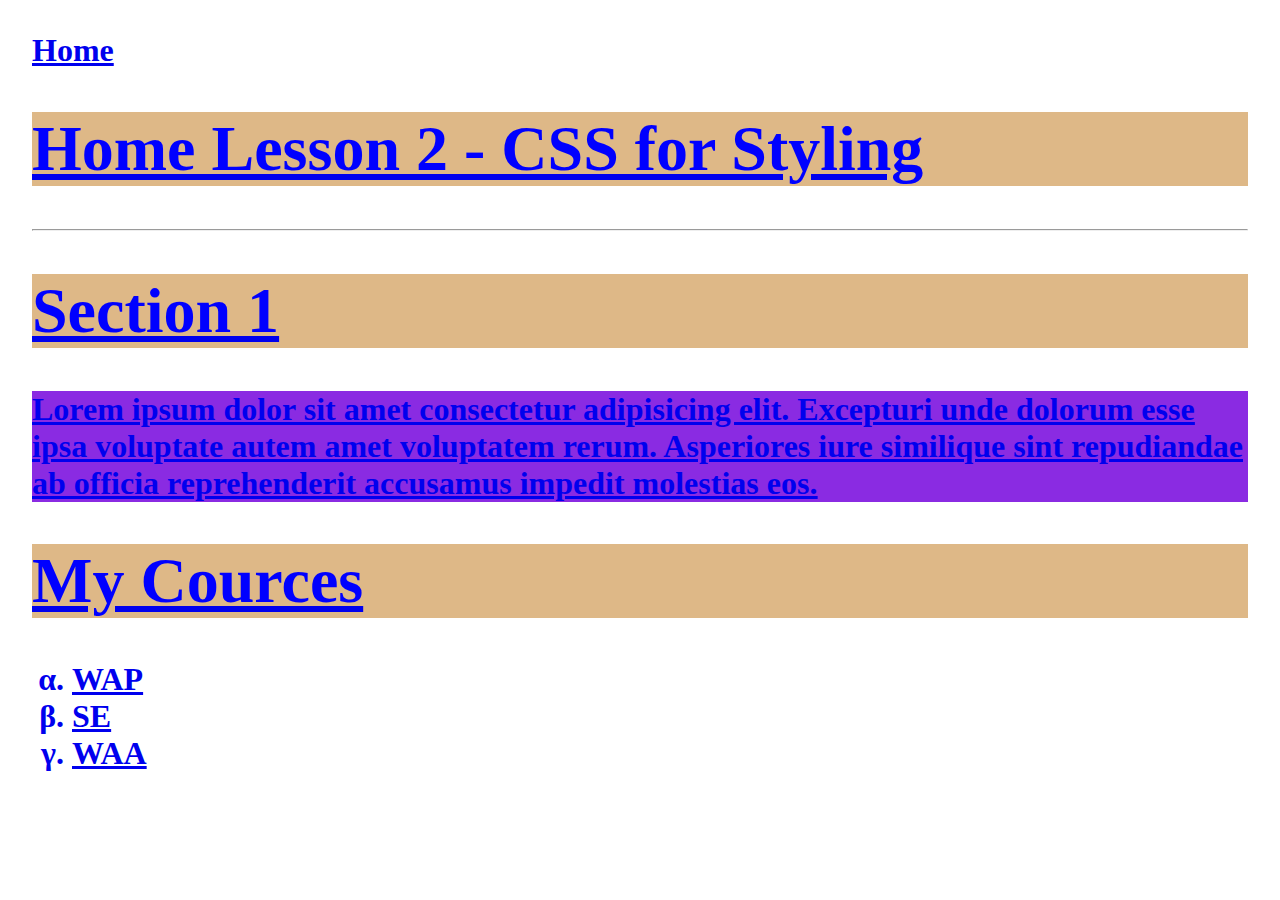
<file: W1D2/index.html>
<!DOCTYPE html>
<html lang="en">
  <head>
    <meta charset="UTF-8" />
    <meta http-equiv="X-UA-Compatible" content="IE=edge" />
    <meta name="viewport" content="width=device-width, initial-scale=1.0" />
    <title>Lesson2 - CSS for Styling - Home</title>
    <link rel="stylesheet" href="./style.css">
    <!--<style>
        h1{
            color: brown;
        }
    </style>-->
  </head>
  <body>
    <header>
        <nav>
            <a href="./index.html">Home</a>
            <a href="./about.html"><About/a>
        </nav>
    </header>
    <h1 style="color: blue;">Home Lesson 2 - CSS for Styling</h1> <!--inline style-->
    <hr>
    <main>

        <section>
            <h1 style=" color: blue;">Section 1</h1>
            <p class="para specialpara">Lorem ipsum dolor sit amet consectetur adipisicing elit. Excepturi unde dolorum esse ipsa voluptate autem amet voluptatem rerum. Asperiores iure similique sint repudiandae ab officia reprehenderit accusamus impedit molestias eos.</p>
        </section>
    </main>

    <section>
        <h1>My Cources</h1>
        <div>
            <ul>
                <li>WAP</li>
                <li>SE</li>
                <li>WAA</li>
            </ul>
        </div>
    </section>
  </body>
</html>
</file>
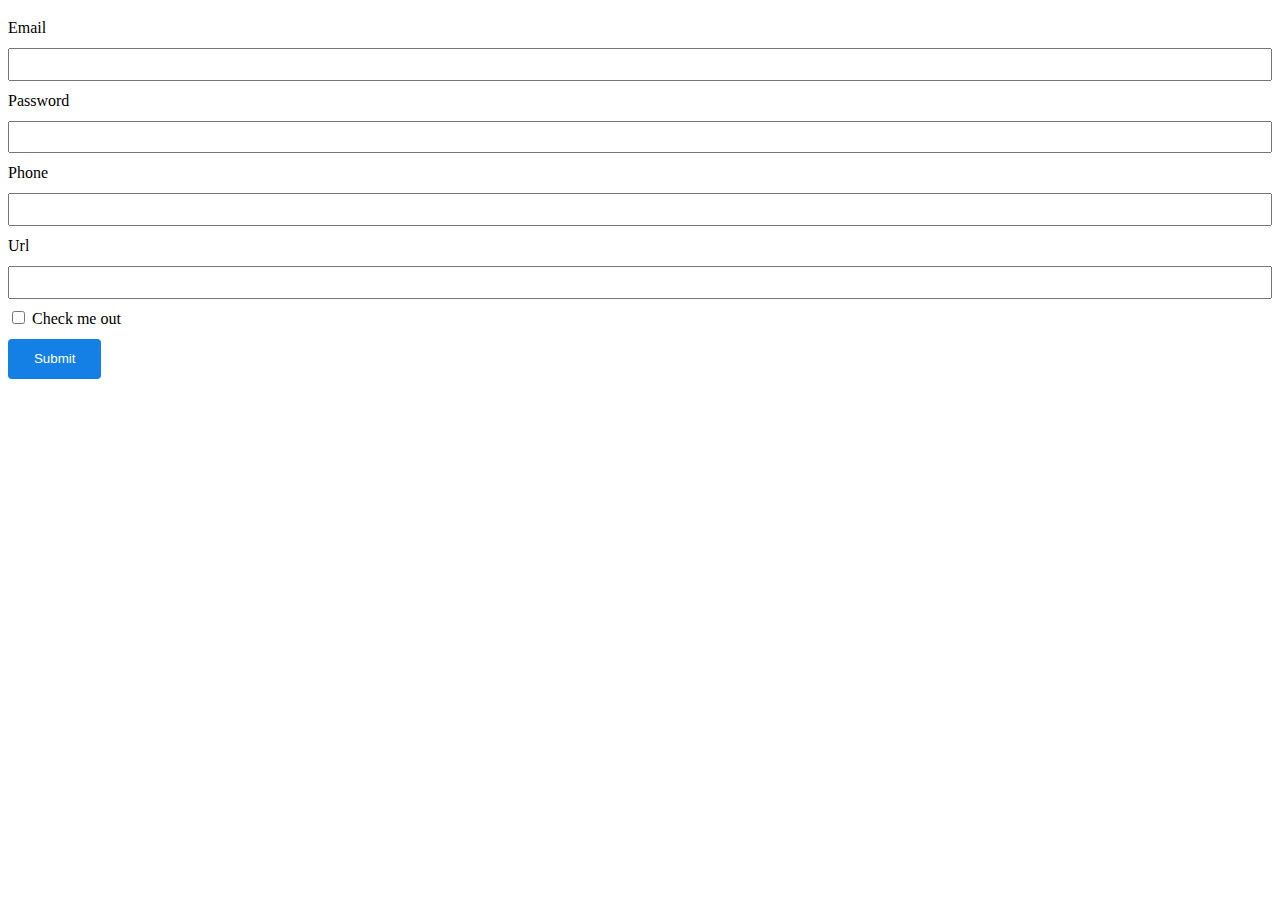
<file: W2D1/RegularExpression/index.html>
<!DOCTYPE html>
<html lang="en">
<head>
    <meta charset="UTF-8">
    <meta http-equiv="X-UA-Compatible" content="IE=edge">
    <meta name="viewport" content="width=device-width, initial-scale=1.0">
    <link rel="stylesheet" href="webform1.css">
    <script src="webform1.js"></script>
    <title>Web form1</title>
</head>
<body>
    <form>
        <label>Email</label>
        <!-- valid characters for email . _ + - -->
        <input id="email" type="text" required 
            pattern="[A-Za-z0-9_.+\-]+@[a-z0-9.\-]+\.[a-z]{2,}"
            title="Please fill the email in the x@y.z format.">
        <label>Password</label>
        <input id="password" type="password" required 
            pattern="(?=.*\d)(?=.*[a-z])(?=.*[A-Z]).{10,}"
            title="Please fill the passoword at least 10 characters long in combination of numbers, lower case letters and upper case letters.">
        <label>Phone</label>
        <input id="phone" type="text" required 
            pattern="(\+1)?\s?\d{3}\s?\d{3}\s?\d{4}"
            title="Please fill the url starting with either http:// or https://">
        <label>Url</label>
        <input id="url" type="text" required 
            pattern="https?://.*"
            title="Please fill the url starting with either http:// or https://">
        <label><input type="checkbox"> Check me out</label>
        <input id="submit" type="submit">
    </form>
</body>
</html>
</file>
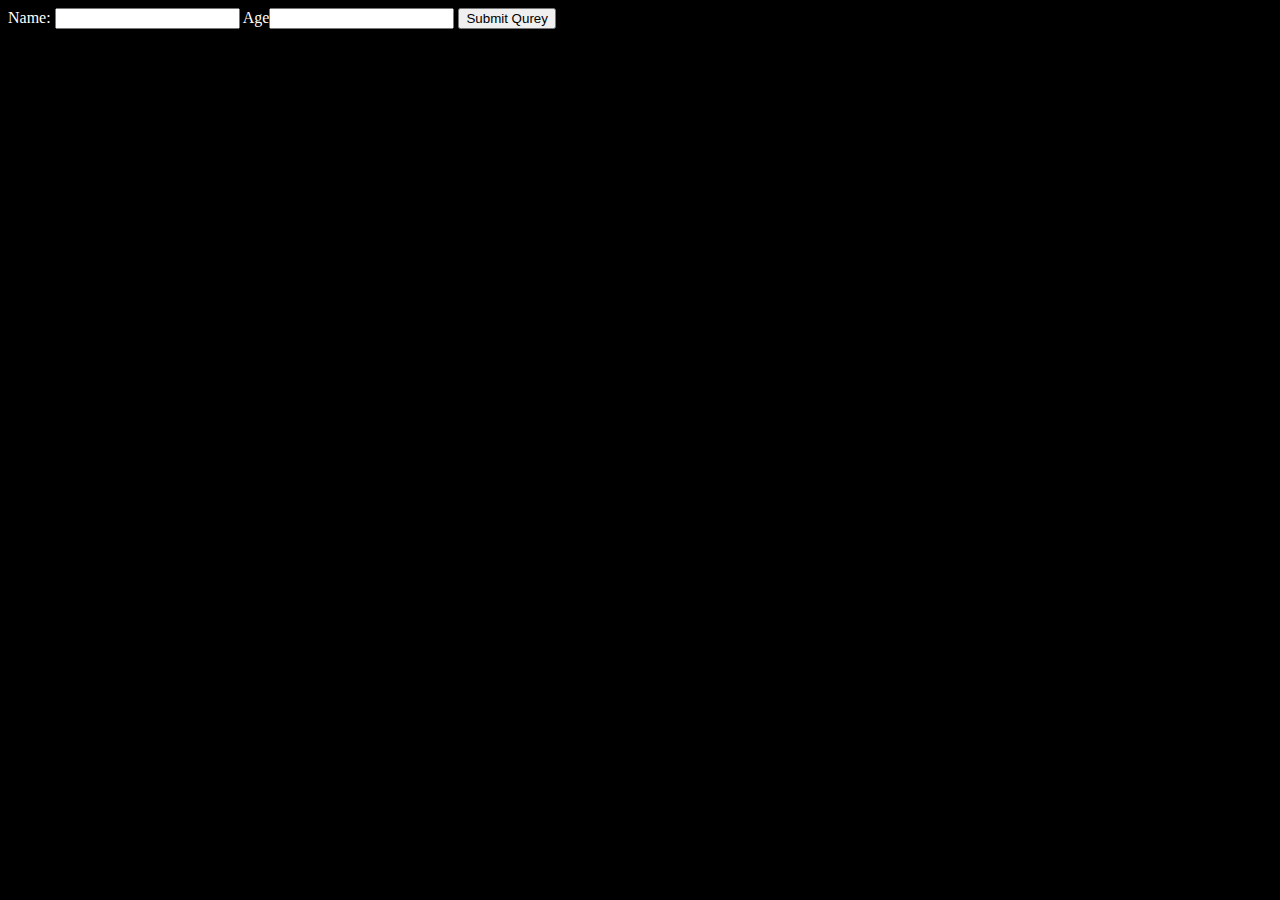
<file: W3D4/q3/index.html>
<!DOCTYPE html>
<html lang="en">

<head>
    <meta charset="utf-8" />
    <title>W3D5 Q3</title>
    <script src="javascript/script.js"></script>
</head>

<body>
    <form action=result method=post>
        <label>Name: <input name=name type=text></label>
        <label>Age<input name=age type=number></label>
        <button type=submit>Submit Qurey</button>
    </form>
</body>

</html>
</file>
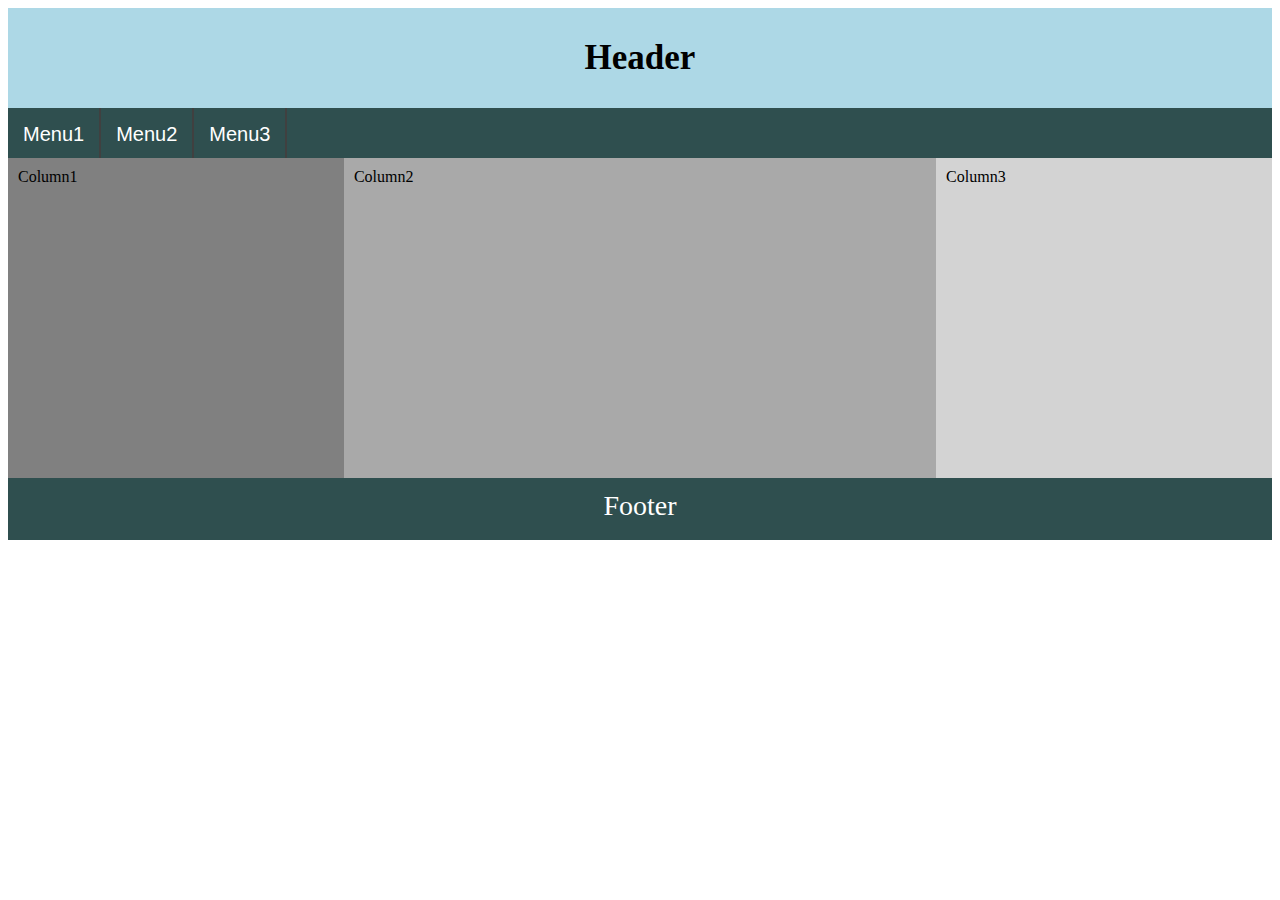
<file: W1D3/Responsive.html>
<html lang="en">
  <head>
    <meta charset="UTF-8" />
    <meta http-equiv="X-UA-Compatible" content="IE=edge" />
    <meta name="viewport" content="width=device-width, initial-scale=1.0" />
    <title>Responsive Grid</title>
    <link href="responsive.css" rel="stylesheet" />
  </head>
  <body>
    <div class="container">
      <div class="h">Header</div>
      <div id="menu">
        <div>Menu1</div>
        <div>Menu2</div>
        <div>Menu3</div>
      </div>
      <div id="col1">Column1</div>
      <div id="col2">Column2</div>
      <div id="col3">Column3</div>
      <footer>Footer</footer>
    </div>
  </body>
</html>
</file>
<file: W1D2/style.css>
/* home page styling  */
h1{
    color: blue;
    background-color: burlywood;
}
body{
margin: 1em 1em;
    color: gray;
    font: normal bold 2em "Times New Roman, serif";
}
UL{
    list-style-type: lower-greek;
}
/**{
    margin: 0;
    padding: 0;
    font-size: 14px;
    line-height: 1;
}*/
p.para{
    background-color: blueviolet;
}
p.specialpara{
    text-decoration-line: underline;
}
</file>
<file: W2D1/RegularExpression/webform1.css>
form{
    display: grid;
    line-height: 30pt;
}

input[type="text"], input[type="password"]  {
    height: 20pt;
}

input[type="submit"] {
    height: 30pt;
    color: white;
    background-color: rgb(20, 128, 229);
    width: 70pt;
    border-width: 0pt;
    border-radius: 3pt;
}
</file>
<file: W1D3/responsive.css>
.container{
    font-family: 'Times New Roman';
    display: grid;
    grid-template-areas:
     'header header header header'
     'menu menu menu menu'
     'col1 col2 col2 col3'
     'footer footer footer footer' ;
}


@media (max-width: 600px){
    .container{
       grid-template-areas:
          'header header'
          'menu menu'
          'col1 col3'
          'col2 col2'
          'footer footer';
    }
    
}
    


div{
    display: block;
}

.h{
    grid-area: header;
    background-color: lightblue ;
    text-align: center;
    padding:30px ;
    font-weight: bold;
    font-size:35px ;
}

 #menu {
grid-area: menu;
overflow: hidden;
background-color: darkslategray;
padding: 0px;
display: flex;
height: 50px;
}
 #menu >div{
    font-size: 20px;
    color: white;
    border-right: 2px solid #404040;
    margin:0px;
    padding: 15px;
    font-family: sans-serif;
    align-content: center;
    text-align: center;
 }

#col1{
grid-area:col1;
background-color: gray;
 
}

#col2{
    grid-area:col2;
    background-color: darkgray;
     
    }
#col3{
grid-area:col3;
background-color: lightgray;

}
#col1, #col2,#col3{
    height: 300px;
    padding: 10px;
}

footer{
    grid-area:footer;
    background-color: darkslategray;
    height: 50px;
    color: white;
    font-size: 28px;
    text-align: center;
    padding-top: 12px;
    display: block;
}
</file>
